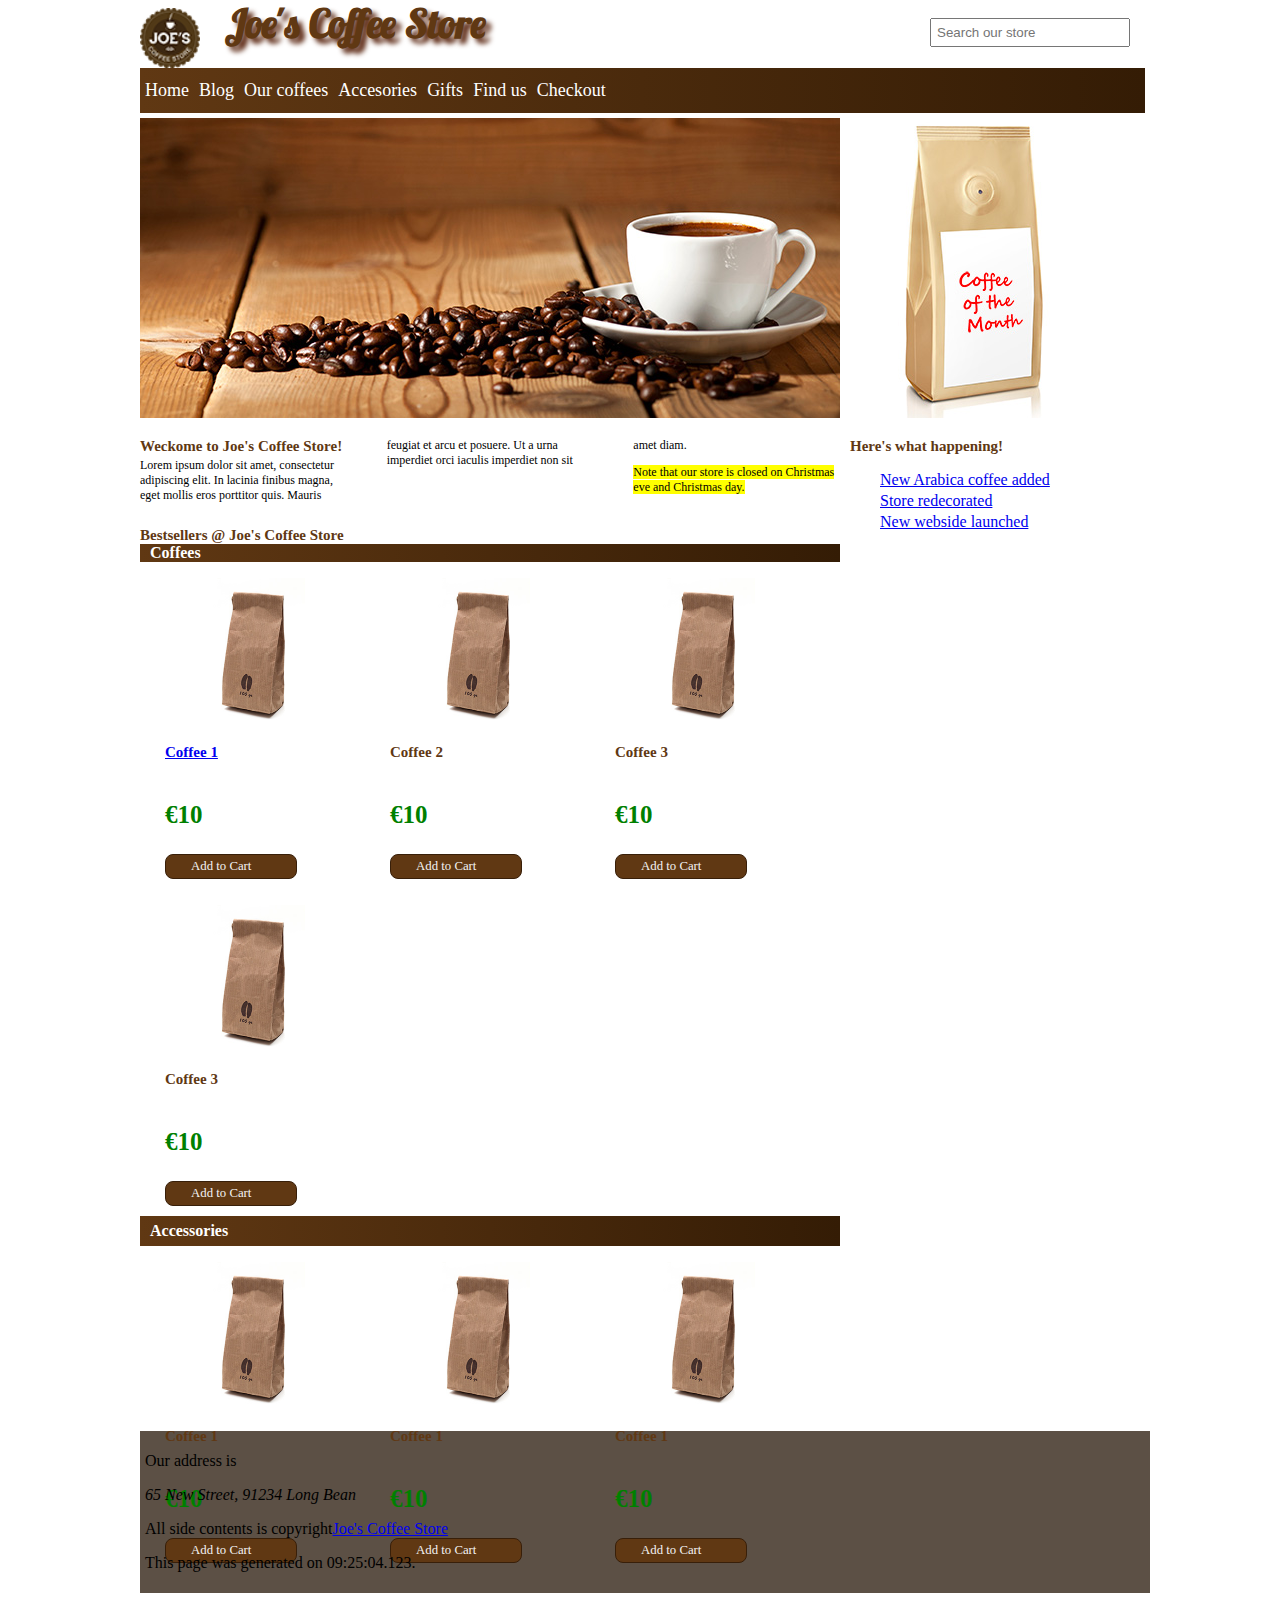
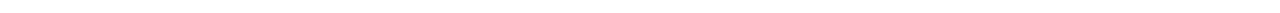
<file: index.html>
<!DOCKTYPE html>
<html lang="en" xmlns="http://www.w3.org/1999/xhtml">
<head>
    <meta charset="utf-8"/>
    <title>Joe's Coffee store</title>
    
    <link href="style.css" rel="stylesheet" type="text/css"/>
    
    
        
</head>
<body>
    <header >
        <div>
            <a class="headerlogo" href="index.html">
                <img src="logo.png"/>
            </a>
            <span id="headername">Joe's Coffee Store</span>
            <input type="search" class="searchbox" placeholder="Search our store"/>
        </div>
        </header>
        
        <nav class="backgroundgradient">
      <ul>
          <li><a class="navlink"  href="index.html">Home</a></li>
          <li><a class="navlink"  href="blog.html">Blog</a></li>
          <li><a class="navlink"  href="allcoffees.html">Our coffees</a></li>
          <li><a class="navlink"  href="accesories.html">Accesories</a></li>
          <li><a class="navlink"  href="Gifts.html">Gifts</a></li>
          <li><a class="navlink"  href="findus.html">Find us</a></li>
          <li><a class="navlink"  href="checkout.html">Checkout</a></li>
      </ul>
      </nav>
        
       
    <div id="welcomeimage">
        <img src="coffeeheader.jpg"/>
    </div>
    <div id="coffeeofthemonth">
        <img src="cotm.jpg"/>
    </div>
    <section id="welcometext">
        <header>Weckome to Joe's Coffee Store!</header>
        <span>Lorem ipsum dolor sit amet, consectetur adipiscing elit. In lacinia finibus magna, eget mollis eros porttitor quis. Mauris feugiat et arcu et posuere. Ut a urna imperdiet orci iaculis imperdiet non sit amet diam. 
        <p><mark>Note that our store is closed on Christmas eve and Christmas day.</mark></p>
        </span>
    </section>
    <aside id="events"> 
        <header>Here's what happening!</header>
            <ul>
                 <li><a href="#">New Arabica coffee added</a></li>
                 <li><a href="#">Store redecorated</a></li>
                 <li><a href="#">New webside launched</a></li>
            </ul>
    </aside>
    <section id="bestsellers">
        <header>Bestsellers @ Joe's Coffee Store</header>
        <section class="coffeebestsellers">
          <header class="backgroundgradient">
              Coffees
          </header>
        
        <article class="productarticle">
            <figure>
                <img  class="productarticlethumbnail" src="coffee1.jpg"/>
            </figure>
            <header>
                <span class="productarticlename"><a href="coffeedetals.html">Coffee 1</a></span>
            </header>
            <p class="productarticleprice">€10</p>
            <div class="addtocartbutton" id="myAddToCartButton">
                Add to Cart
            </div>
        </article>
        
        <article class="productarticle">
                <figure>
                    <img class="productarticlethumbnail" src="coffee1.jpg" />
                </figure>
                <header>
                    <span class="productarticlename">Coffee 2</span>
                </header>
                <p class="productarticleprice">€10</p>
                <div class="addtocartbutton">
                    Add to Cart
                </div>
            </article>
            
            <article class="productarticle">
                <figure>
                    <img class="productarticlethumbnail" src="coffee1.jpg" />
                </figure>
                <header>
                    <span class="productarticlename">Coffee 3</span>
                </header>
                <p class="productarticleprice">€10</p>
                <div class="addtocartbutton">
                    Add to Cart
                </div>
            </article>
            
            <article class="productarticle">
                <figure>
                    <img class="productarticlethumbnail" src="coffee1.jpg" />
                </figure>
                <header>
                    <span class="productarticlename">Coffee 3</span>
                </header>
                <p class="productarticleprice">€10</p>
                <div class="addtocartbutton">
                    Add to Cart
                </div>
            </article>
        </section>
         <section class="accessoriesbestsellers">
            <header class="backgroundgradient">
                Accessories
            </header>
            <article class="productarticle">
                <figure>
                    <img class="productarticlethumbnail" src="coffee1.jpg" />
                </figure>
                <header>
                    <span class="productarticlename">Coffee 1</span>
                </header>
                <p class="productarticleprice">€10</p>
                <div class="addtocartbutton">
                    Add to Cart
                </div>

            </article>
            <article class="productarticle">
                <figure>
                    <img class="productarticlethumbnail" src="coffee1.jpg" />
                </figure>
                <header>
                    <span class="productarticlename">Coffee 1</span>
                </header>
                <p class="productarticleprice">€10</p>
                <div class="addtocartbutton">
                    Add to Cart
                </div>

            </article>
            <article class="productarticle">
                <figure>
                    <img class="productarticlethumbnail" src="coffee1.jpg" />
                </figure>
                <header>
                    <span class="productarticlename">Coffee 1</span>
                </header>
                <p class="productarticleprice">€10</p>
                <div class="addtocartbutton">
                    Add to Cart
                </div>

            </article>
            
            
        </section>  
    </section>
   
    
    
    
    <footer>
        <p>Our address is <address>65 New Street, 91234 Long Bean</address></p>
        <p class="textconten">All side contents is copyright<a class="mainlink" href="http://www.joescoffeestore.com">Joe's Coffee Store</a></p>
        <p class="smaltext">This page was generated on <time>09:25:04.123</time>.</p>  
    </footer>
    
    <script src="myScript.js"></script>
    
    
    
    
</body> 
</html>
</file>
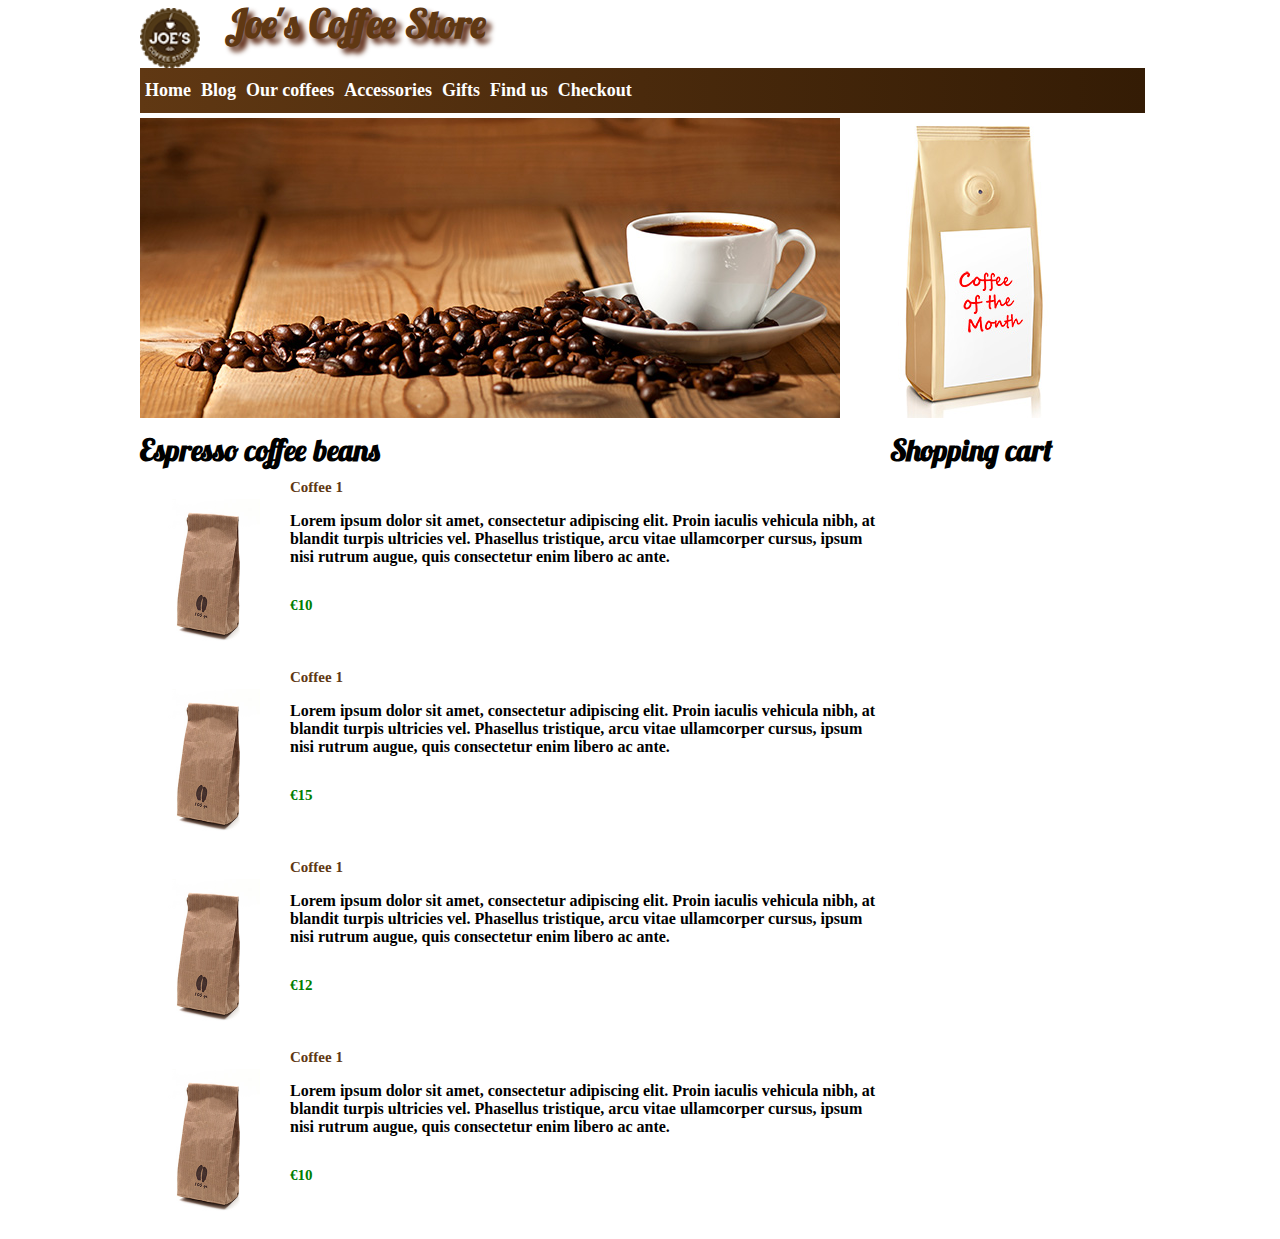
<file: allcoffees.html>
<!DOCKTYPE html>
<html lang="en" xmlns="http://www.w3.org/1999/xhtml">
<head>
    <meta charset="utf-8"/>
    <title>Welcome to Joe's Coffee Store!</title>
    <link href="style.css" rel="stylesheet" type="text/css"/>
    <script src="dragAndDrop.js"></script>      
    
</head>
<body>
    
    <header>
         <div>
            <a class="headerlogo" href="index.html">
                <img src="logo.png" />
            </a>
            <span id="headername">Joe's Coffee Store</span>
        </div>
    
     <header>
    <nav class="backgroundgradient">
        <ul>
            <li><a class="navlink" href="index.html">Home</a></li>
            <li><a class="navlink" href="blog.html">Blog</a></li>
            <li><a class="navlink" href="allcoffees.html">Our coffees</a></li>
            <li><a class="navlink" href="accessories.html">Accessories</a></li>
            <li><a class="navlink" href="Gifts.html">Gifts</a></li>
            <li><a class="navlink" href="findus.html">Find us</a></li>
            <li><a class="navlink" href="checkout.html">Checkout</a></li>

        </ul>
    </nav>
    
    <div id="welcomeimage">
        <img src="coffeeheader.jpg" />
    </div>
    <div id="coffeeofthemonth">
        <img src="cotm.jpg" />
    </div>

              <section class="allcoffees">
        <header class="blockheader">
            <span>Espresso coffee beans</span>
        </header>
        <article class="productarticlewide" id="coffee-1" data-price="10.00">
            <img id="coffee1" class="productarticlewidethumbnail" src="coffee1.jpg" />
            <div class="productarticlewidecontent">
                <header>
                    <span class="productarticlewidename">Coffee 1</span>
                </header>
                <p class="productarticlewidedescription">Lorem ipsum dolor sit amet, consectetur adipiscing elit. Proin iaculis vehicula nibh, at blandit turpis ultricies vel. Phasellus tristique, arcu vitae ullamcorper cursus, ipsum nisi rutrum augue, quis consectetur enim libero ac ante. </p>
                <p class="productarticlewideprice">€10</p>

            </div>
        </article>
        <article class="productarticlewide" id="coffee-2" data-price="15.00">
            <img id="coffee2" class="productarticlewidethumbnail" src="coffee1.jpg" />
            <div class="productarticlewidecontent">
                <header>
                    <span class="productarticlewidename">Coffee 1</span>
                </header>
                <p class="productarticlewidedescription">Lorem ipsum dolor sit amet, consectetur adipiscing elit. Proin iaculis vehicula nibh, at blandit turpis ultricies vel. Phasellus tristique, arcu vitae ullamcorper cursus, ipsum nisi rutrum augue, quis consectetur enim libero ac ante. </p>
                <p class="productarticlewideprice">€15</p>

            </div>
        </article>
        <article class="productarticlewide" id="coffee-3" data-price="12.00">
            <img id="coffee3" class="productarticlewidethumbnail" src="coffee1.jpg" />
            <div class="productarticlewidecontent">
                <header>
                    <span class="productarticlewidename">Coffee 1</span>
                </header>
                <p class="productarticlewidedescription">Lorem ipsum dolor sit amet, consectetur adipiscing elit. Proin iaculis vehicula nibh, at blandit turpis ultricies vel. Phasellus tristique, arcu vitae ullamcorper cursus, ipsum nisi rutrum augue, quis consectetur enim libero ac ante. </p>
                <p class="productarticlewideprice">€12</p>

            </div>
        </article>
        <article class="productarticlewide" id="coffee-4" data-price="10.00">
            <img id="coffee4" class="productarticlewidethumbnail" src="coffee1.jpg" />
            <div class="productarticlewidecontent">
                <header>
                    <span class="productarticlewidename">Coffee 1</span>
                </header>
                <p class="productarticlewidedescription">Lorem ipsum dolor sit amet, consectetur adipiscing elit. Proin iaculis vehicula nibh, at blandit turpis ultricies vel. Phasellus tristique, arcu vitae ullamcorper cursus, ipsum nisi rutrum augue, quis consectetur enim libero ac ante. </p>
                <p class="productarticlewideprice">€10</p>

            </div>
        </article>
    </section>
    <div id="shoppingcart">
        <header class="blockheader"><span>Shopping cart</span></header>
        <ul></ul>
    </div>
    <script>
        document.addEventListener("DOMContentLoaded", addDnDHandlers, false);
    </script>
     
</body> 
</html>
</file>
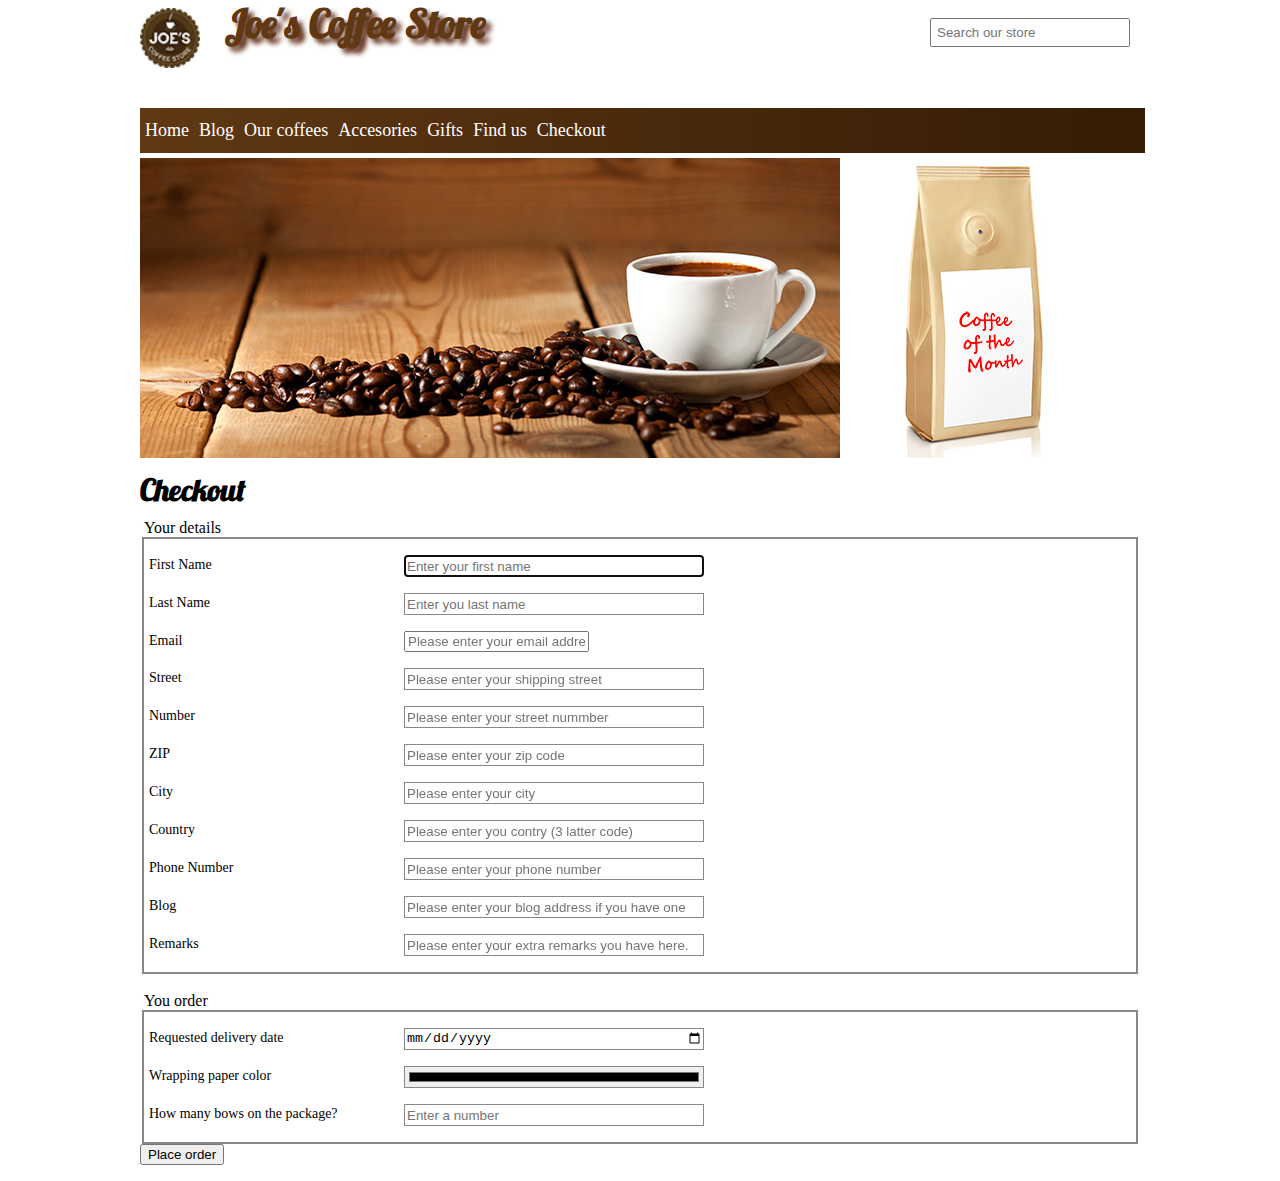
<file: checkout.html>
<!DOCKTYPE html>
<html lang="en" xmlns="http://www.w3.org/1999/xhtml">
<head>
    <meta charset="utf-8"/>
    <title>Joe's Coffee store</title>
    
    <link href="style.css" rel="stylesheet" type="text/css"/>
    
    
        
</head>
<body>
    <header id="mainHeader">
        <div>
            <a class="headerlogo" href="index.html">
                <img src="logo.png"/>
            </a>
            <span id="headername">Joe's Coffee Store</span>
            <input type="search" class="searchbox" placeholder="Search our store"/>
        </div>
        </header>
        
        <nav class="backgroundgradient">
      <ul>
          <li><a class="navlink"  href="index.html">Home</a></li>
          <li><a class="navlink"  href="blog.html">Blog</a></li>
          <li><a class="navlink"  href="allcoffees.html">Our coffees</a></li>
          <li><a class="navlink"  href="accesories.html">Accesories</a></li>
          <li><a class="navlink"  href="Gifts.html">Gifts</a></li>
          <li><a class="navlink"  href="findus.html">Find us</a></li>
          <li><a class="navlink"  href="checkout.html">Checkout</a></li>
      </ul>
      </nav>
        
       
    <div id="welcomeimage">
        <img src="coffeeheader.jpg"/>
    </div>
    <div id="coffeeofthemonth">
        <img src="cotm.jpg"/>
    </div>
   <section class="coffeedetails">
       <header class="blockheader">
           <span>Checkout</span>
       </header>
       
       <form id="mainForm" action="#" method="post">
           <fieldset class="box">
               <legend>Your details</legend>
               <div>
                   <p>
                       <label class="textlabel" for="firstNameInput">First Name</label>
                       <input id="firstNameInput" name="FirstName" type="text"
                           placeholder="Enter your first name" 
                           required="required"
                           autofocus="autofocus" class="textinput" maxlength="30"/>
                   </p>
                   <p>
                       <label class="textlabel" for="lastNameInput">Last Name</label>
                       <input id="lastNameInput" name="LastName" type="text" required="required"
                              placeholder="Enter you last name" class="textinput" size="10" maxlength="50"/>
                   </p>
                   <p>
                       <label class="textlabel" for="emailInput">Email</label>
                       <input class="emailInput" name="Email" type="email" class="textinput"
                        required="required" placeholder="Please enter your email address"/>
                   </p>
                   <p>
                        <label class="textlabel" for="streetInput">Street</label>
                        <input id="streetInput" name="Street" type="text" class="textinput"
                         required="required" placeholder="Please enter your shipping street"/>
                    </p>
                    <p>
                        <label class="textlabel" for="numberInput">Number</label>
                        <input id="numberInput" name="Number" type="text" class="textinput" 
                         required="required" placeholder="Please enter your street nummber"/>
                    </p>
                    <p>
                        <label class="textlabel" for="zipInput">ZIP</label>
                        <input id="zipInput" name="ZIP" type="text" class="textinput" 
                         required="required" placeholder="Please enter your zip code"/>
                    </p>
                    <p>
                        <label class="textlabel" for="cityInput">City</label>
                        <input id="cityInput" name="City" type="text" class="textinput" 
                         required="required"placeholder="Please enter your city" />
                        
                    </p>
                    <p>
                        <label class="textlabel" for="countryInput">Country</label>
                        <input id="countryInput" name="Country" type="text" class="textinput" 
                        placeholder="Please enter you contry (3 latter code)"
                        pattern="[a-za-z]{3}" required="required" />
                    </p>
                    <p>
                        <label class="textlabel" for="phoneInput">Phone Number</label>
                        <input id="phoneInput" name="PhoneNumber" type="text" class="textinput" 
                         required="required"placeholder="Please enter your phone number " />
                    </p>
                    <p>     
                         <label class="textlabel" for="blogInput">Blog</label>
                        <input id="blogInput" name="Blog" type="text" class="textinput" 
                          placeholder="Please enter your blog address if you have one"/>
                    </p>
                    <p>
                        <label class="textlabel" for="remarkInput">Remarks</label>
                        <input id="remarkInput" name="Remarks" type="text" class="textinput"
                        placeholder="Please enter your extra remarks you have here." />
                    </p>
               </div>
            </fieldset>
            <br/>
            <fieldset class="box">
                <legend>You order</legend>
                <div>
                <p>
                    <label class="textlabel" for="deliveryDateInput">Requested delivery date</label>
                        <input id="deliveryDateInput" name="BirthData" class="textinput" 
                        type="date" placeholder="Enter the date" />
                </p>
                <p>
                    <label class="textlabel" for="colorInput">Wrapping paper color</label>
                        <input id="colorInput" name="Color" type="color" class="textinput"
                        placeholder="Select a color" />
                </p>
                <p>
                   <label class="textlabel" for="bowInput">How many bows on the package?</label>
                        <input id="bowInput" placeholder="Enter a number" name="Bow"
                         type="number" class="textinput" 
                          min="1" max="10"/>
                </p> 
                </div>
            </fieldset>
           <input type="submit" class="submitbutton" value="Place order"/>
           
       </form>
   </section>
    
    
    
    
</body> 
</html>
</file>
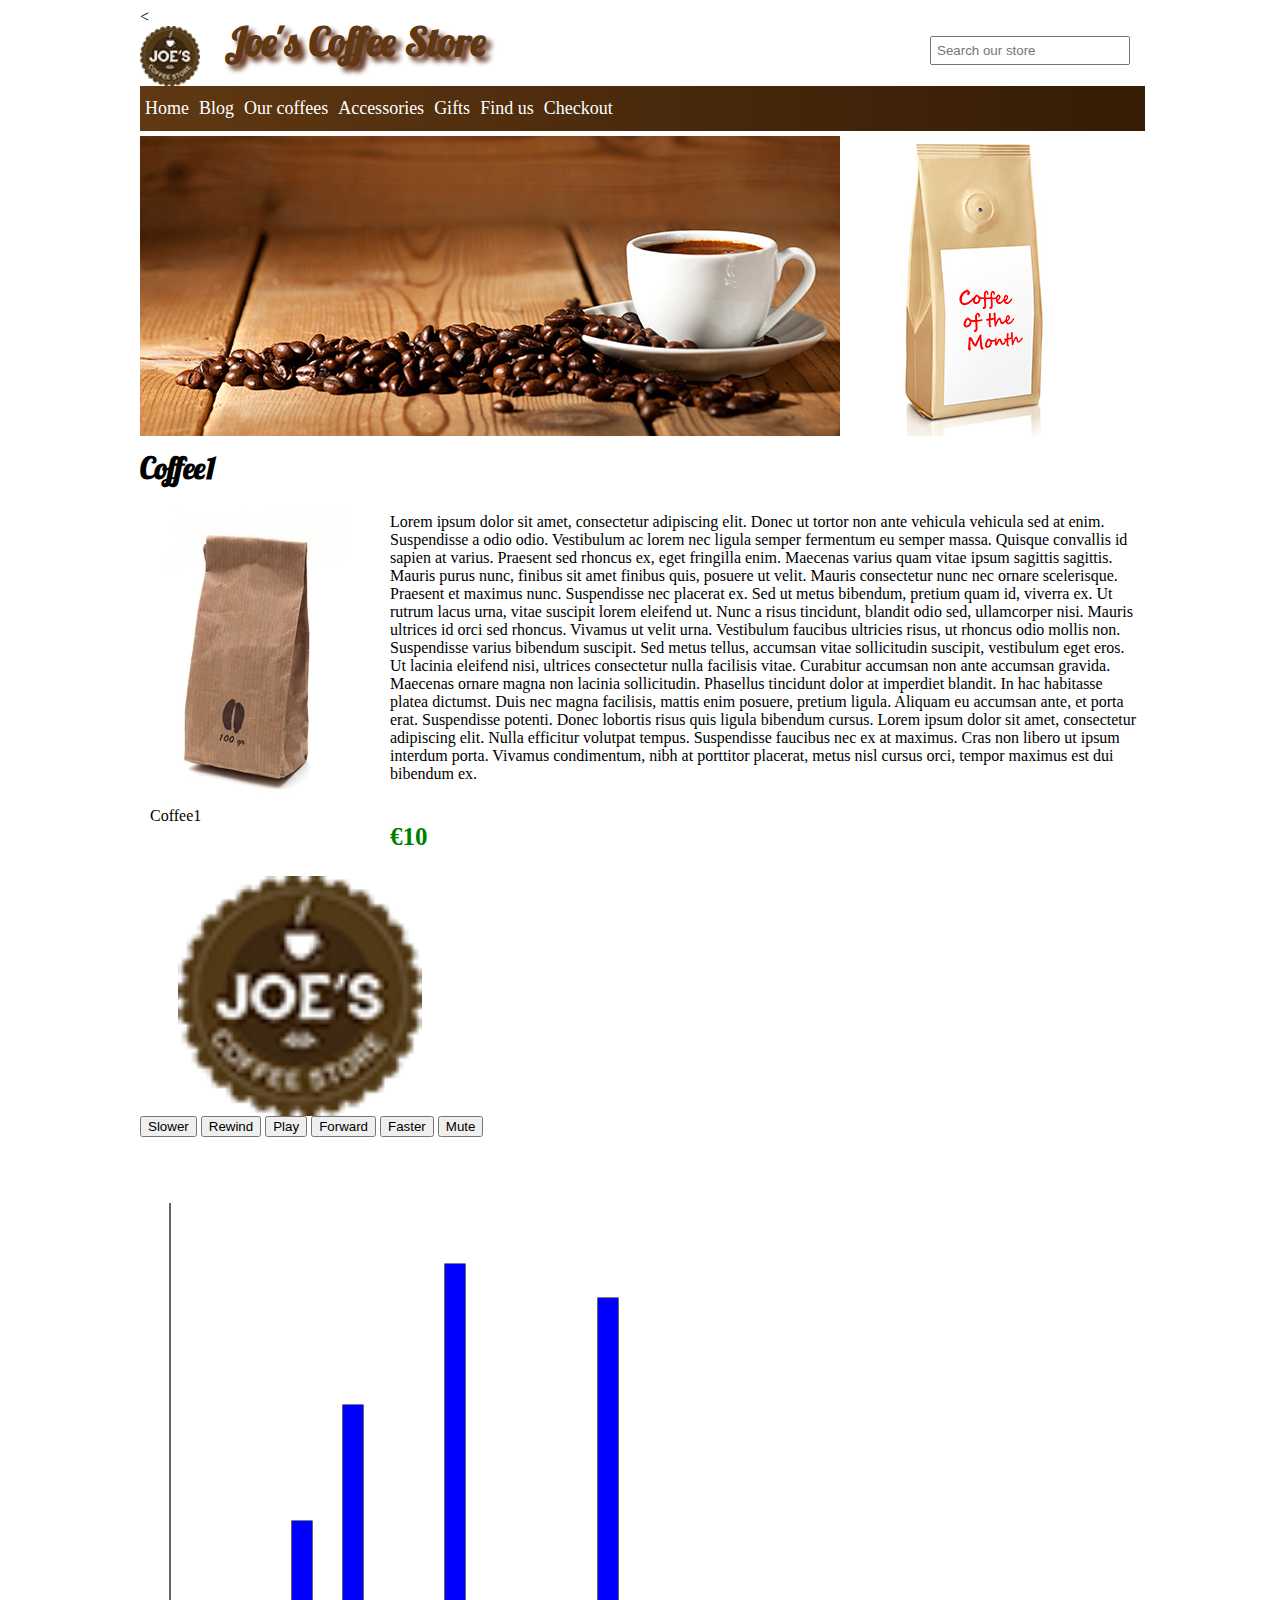
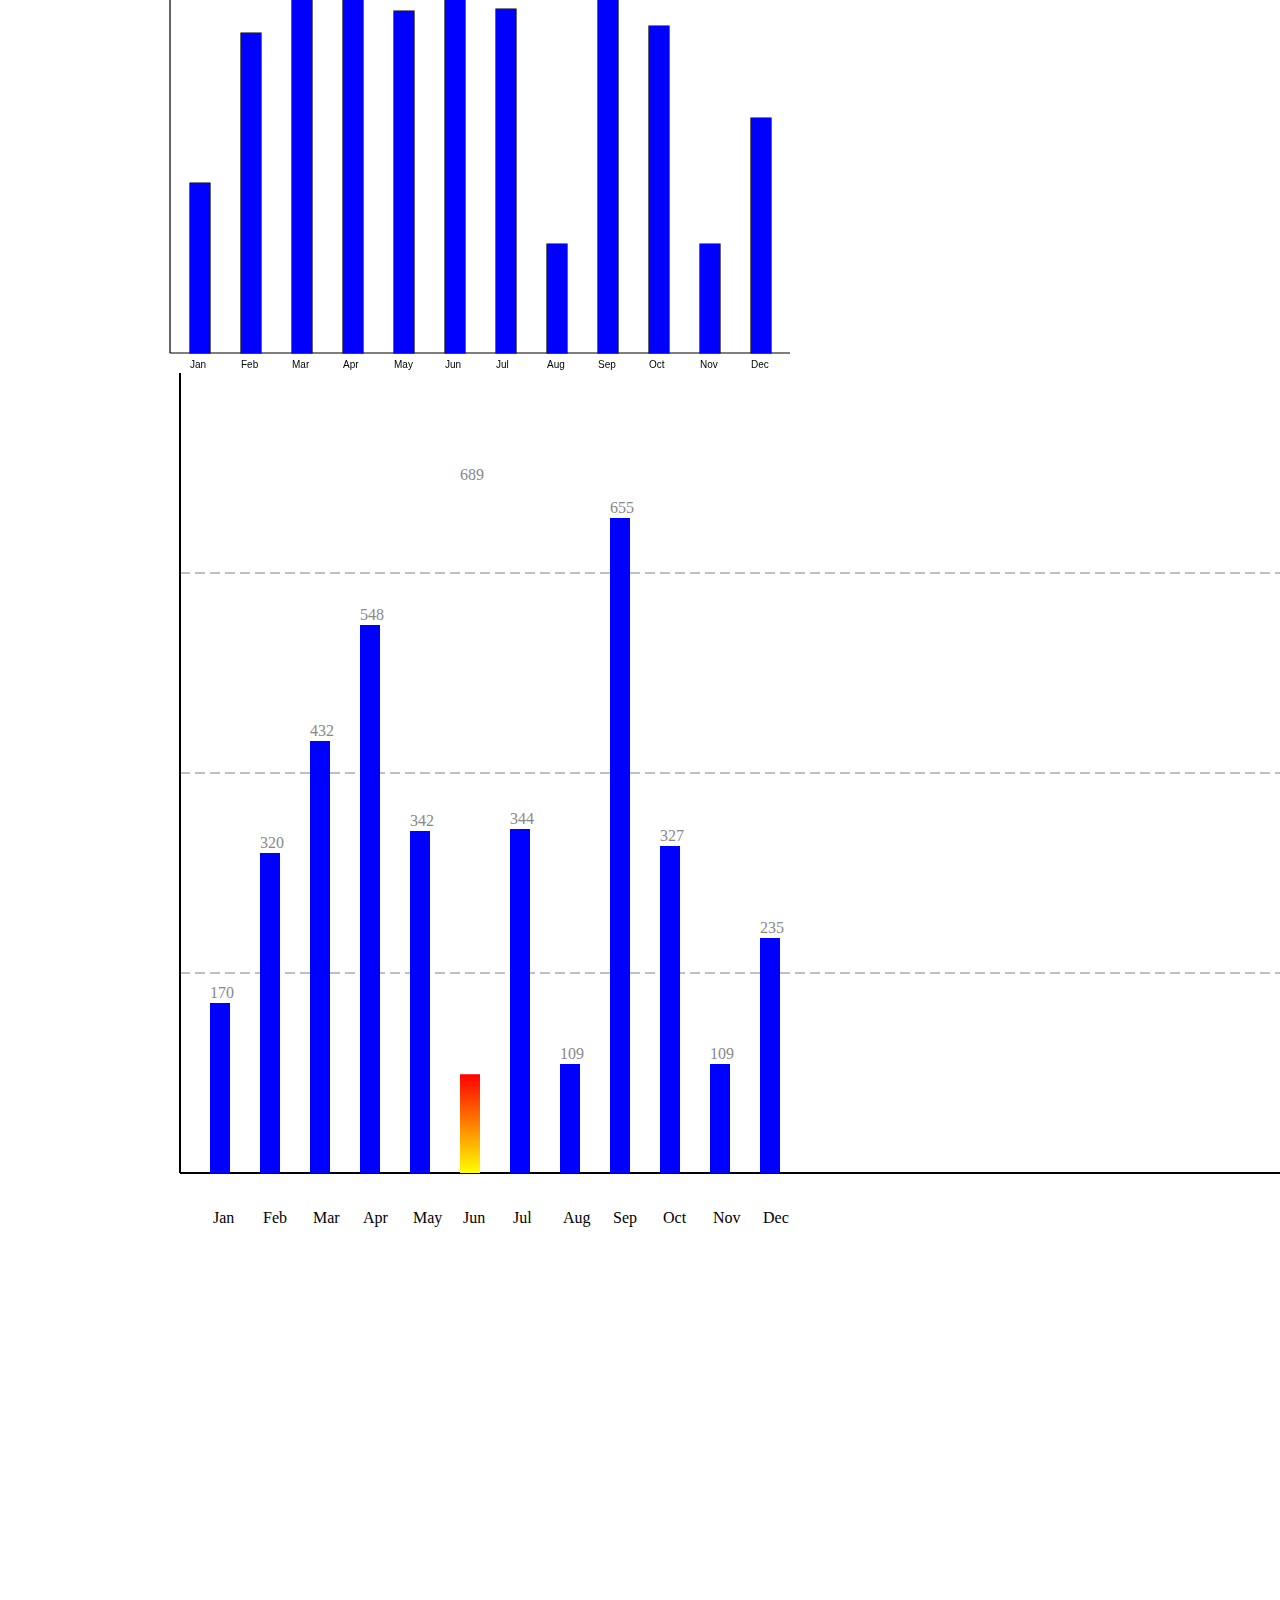
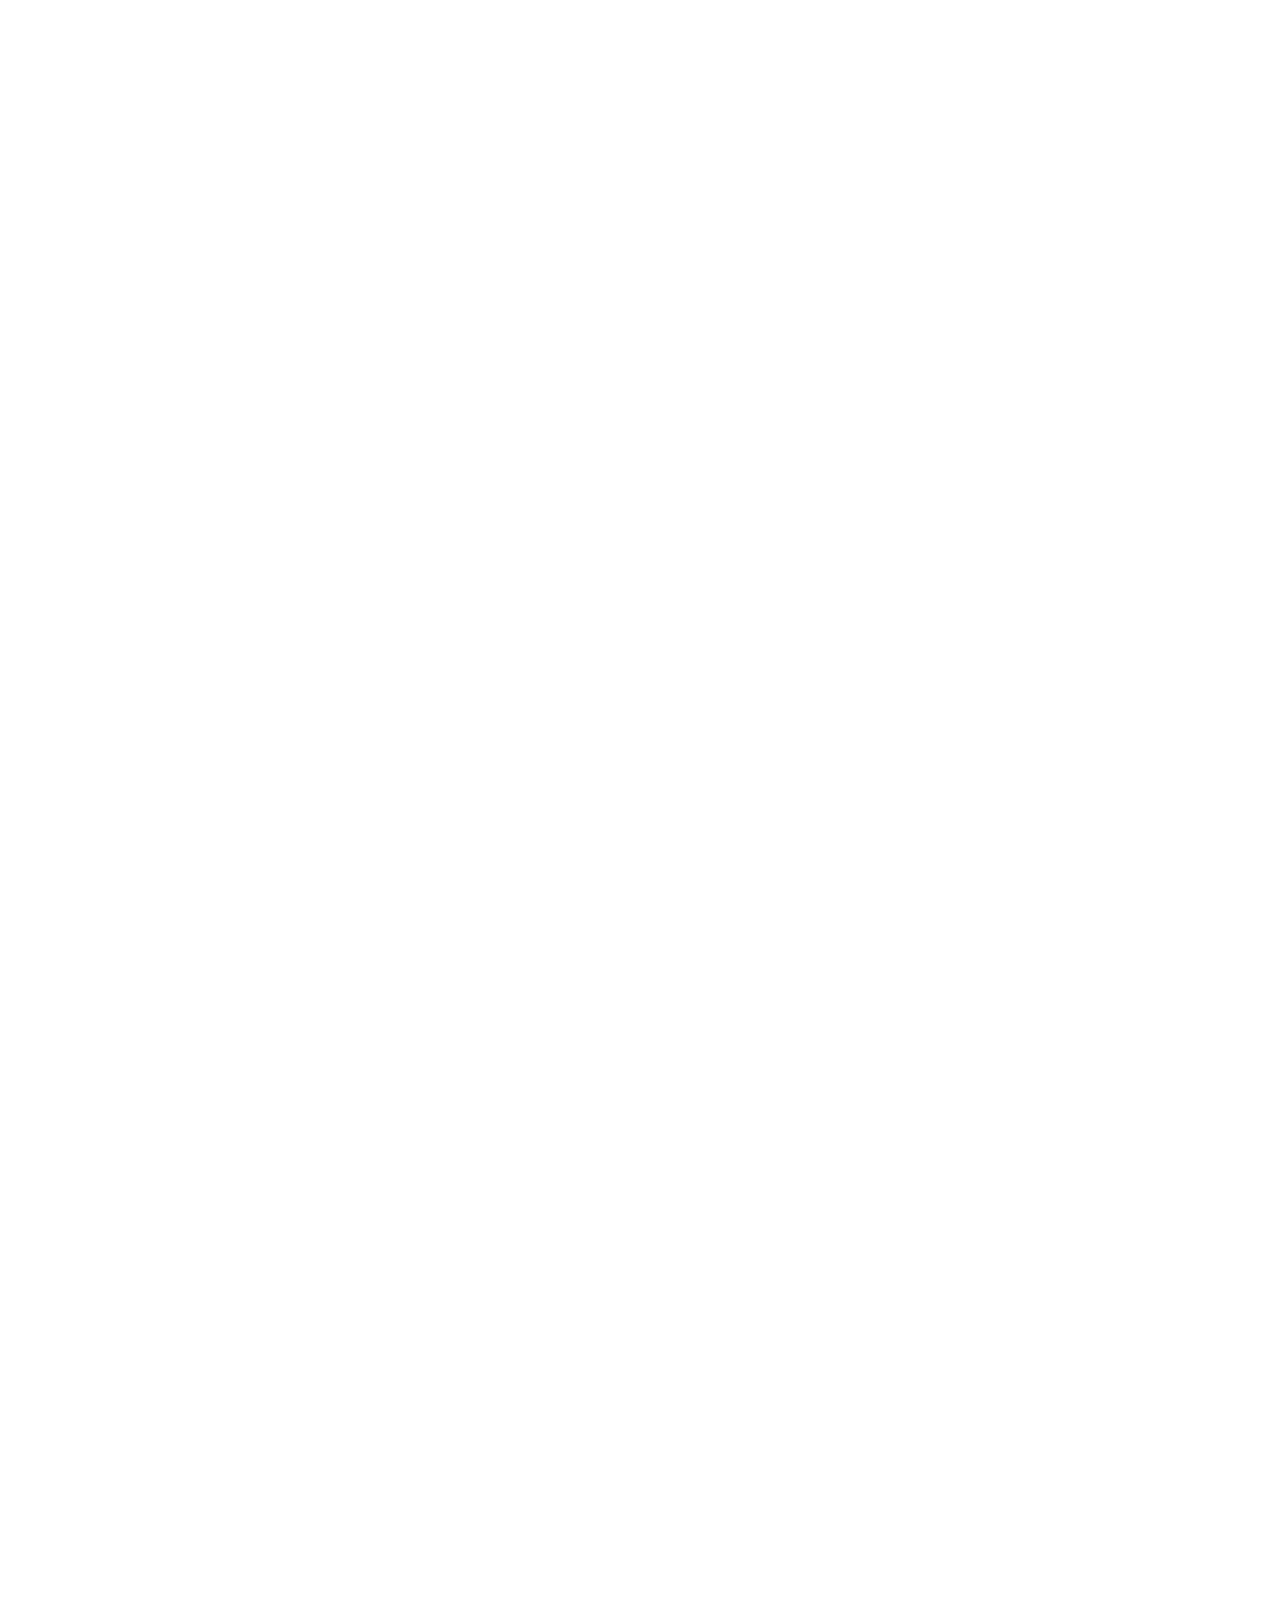
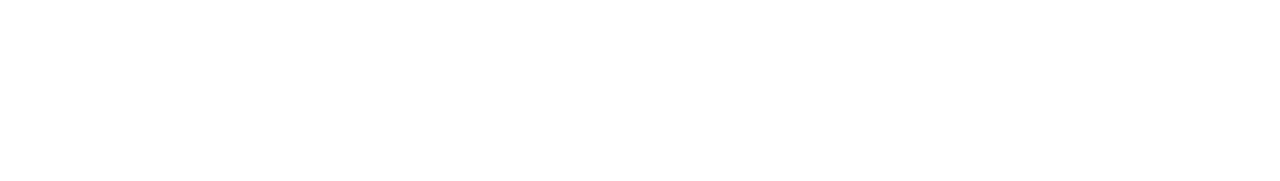
<file: coffeedetails.html>
<!DOCKTYPE html>
<<html xmlns="http://www.w3.org/1999/xhtml">
<head>
    <meta charset="utf-8"/>
    <title>Welcome to Joe's Coffee Store!</title>
   
    <link href="style.css" rel="stylesheet" type="text/css"/>
    <script src="videoplayer.js"></script>
    <script src="canvasChart.js"></script>
    
</head>
<body>
    <header>
        <div>
            <a class="headerlogo" href="index.html">
                <img src="logo.png"/>
                </a>
                <span id="headername">Joe's Coffee Store</span>
                <input type="search" class="searchbox" placeholder="Search our store" />
        </div>
    </header>
    <nav class="backgroundgradient">
        <ul>
            <li><a class="navlink" href="index.html">Home</a></li>
            <li><a class="navlink" href="blog.html">Blog</a></li>
            <li><a class="navlink" href="allcoffees.html">Our coffees</a></li>
            <li><a class="navlink" href="accessories.html">Accessories</a></li>
            <li><a class="navlink" href="Gifts.html">Gifts</a></li>
            <li><a class="navlink" href="findus.html">Find us</a></li>
            <li><a class="navlink" href="checkout.html">Checkout</a></li>

        </ul>
    </nav>

    <div id="welcomeimage">
        <img src="coffeeheader.jpg" />
    </div>
    <div id="coffeeofthemonth">
        <img src="cotm.jpg" />
    </div>
    
    <section class="coffeedetails">
        <header class="blockheader">
        <span>Coffee1</span>
        </header>
       <figure class="productarticlelargefigure">
           <img id="coffee1" class="productarticlelargeimage" src="coffee1-large.jpg">
           <figcaption>Coffee1</figcaption>
       </figure>
       <div class="productarticlecontent">
           <p class="productarticledescription">Lorem ipsum dolor sit amet, consectetur adipiscing elit. Donec ut tortor non ante vehicula vehicula sed at enim. Suspendisse a odio odio. Vestibulum ac lorem nec ligula semper fermentum eu semper massa. Quisque convallis id sapien at varius. Praesent sed rhoncus ex, eget fringilla enim. Maecenas varius quam vitae ipsum sagittis sagittis. Mauris purus nunc, finibus sit amet finibus quis, posuere ut velit. Mauris consectetur nunc nec ornare scelerisque. Praesent et maximus nunc. Suspendisse nec placerat ex. Sed ut metus bibendum, pretium quam id, viverra ex. Ut rutrum lacus urna, vitae suscipit lorem eleifend ut. Nunc a risus tincidunt, blandit odio sed, ullamcorper nisi. Mauris ultrices id orci sed rhoncus. Vivamus ut velit urna. Vestibulum faucibus ultricies risus, ut rhoncus odio mollis non. <br />Suspendisse varius bibendum suscipit. Sed metus tellus, accumsan vitae sollicitudin suscipit, vestibulum eget eros. Ut lacinia eleifend nisi, ultrices consectetur nulla facilisis vitae. Curabitur accumsan non ante accumsan gravida. Maecenas ornare magna non lacinia sollicitudin. Phasellus tincidunt dolor at imperdiet blandit. In hac habitasse platea dictumst. Duis nec magna facilisis, mattis enim posuere, pretium ligula. Aliquam eu accumsan ante, et porta erat. Suspendisse potenti. Donec lobortis risus quis ligula bibendum cursus. Lorem ipsum dolor sit amet, consectetur adipiscing elit. Nulla efficitur volutpat tempus. Suspendisse faucibus nec ex at maximus. Cras non libero ut ipsum interdum porta. Vivamus condimentum, nibh at porttitor placerat, metus nisl cursus orci, tempor maximus est dui bibendum ex. </p>
           <p class="productarticleprice  ">€10</p>
        </div>
        <div>
            <video width="320" height="240" class="coffeevideoplayer" id="videoplayer" poster="logo.png" autoplay="autoplay">
                <source src="movie.mp4" type='video/mp4; codecs="avc1.42E01E, mp4a.40.2"' />
                <source src="movie.ogg" type='video/ogg; codecs="theora, vorbis"' />
                Sadly your browser has no support for video¦
            </video>
           
           <div id="controls">
               <div id="errorDiv" style="color:Red;"></div>
               <button id="slowerButton">Slower</button>
               <button id="backButton">Rewind</button>
               <button id="playButton">Play</button>
               <button id="forwardButton">Forward</button>
               <button id="fasterButton">Faster</button>
               <button id="muteButton">Mute</button>
               <br/><br/><br/>
               
           </div> 
            
        </div>
     </section>
     
     <div id="sales Canvas Graph">  
       <canvas id="barChart" height="800" width="750">
            Sorry, your browser doesn't support canvas, therefore you can't see this chart! Upgrade to a new and better browser!
            </canvas>
     </div>
     <div id="salesgraph" >
         <svg width="3000" height="3000">
              <defs>
                <linearGradient id="gradient1" x1="0%" y1="0%" x2="0%" y2="100%">
                    <stop offset="0%" style="stop-color:rgb(255,255,0);stop-opacity:1" />
                    <stop offset="100%" style="stop-color:rgb(255,0,0);stop-opacity:1" />
                </linearGradient>
            </defs>
            
             <line x1="40" y1="800" x2="1200" y2="800" stroke="black" stroke-width="2"></line>
             <line x1="40" y1="0" x2="40" y2="800" stroke="black" stroke-width="2"></line>
             
             
            <line x1="40" y1="200" x2="1200" y2="200" stroke="black" stroke-width="0.5" stroke-dasharray="10,5"></line>
            <line x1="40" y1="400" x2="1200" y2="400" stroke="black" stroke-width="0.5" stroke-dasharray="10,5"></line>
            <line x1="40" y1="600" x2="1200" y2="600" stroke="black" stroke-width="0.5" stroke-dasharray="10,5"></line>
            <line x1="40" y1="800" x2="1200" y2="800" stroke="black" stroke-width="0.5" stroke-dasharray="10,5"></line>

             <rect class="bar" x="70" y="-800" height="170" width="20" fill="blue" transform="scale(1,-1)"></rect>
            <rect class="bar" x="120" y="-800" height="320" width="20" fill="blue" transform="scale(1,-1)"></rect>
            <rect class="bar" x="170" y="-800" height="432" width="20" fill="blue" transform="scale(1,-1)"></rect>
            <rect class="bar" x="220" y="-800" height="548" width="20" fill="blue" transform="scale(1,-1)"></rect>
            <rect class="bar" x="270" y="-800" height="342" width="20" fill="blue" transform="scale(1,-1)"></rect>
            <rect class="bar" x="320" y="-800" height="0" width="20" fill="url(#gradient1)"  transform="scale(1,-1)">
                <animate attributeName="height" to="689" fill="freeze" dur="5"></animate>
            </rect>
            <rect class="bar" x="370" y="-800" height="344" width="20" fill="blue" transform="scale(1,-1)"></rect>
            <rect class="bar" x="420" y="-800" height="109" width="20" fill="blue" transform="scale(1,-1)"></rect>
            <rect class="bar" x="470" y="-800" height="655" width="20" fill="blue" transform="scale(1,-1)"></rect>
            <rect class="bar" x="520" y="-800" height="327" width="20" fill="blue" transform="scale(1,-1)"></rect>
            <rect class="bar" x="570" y="-800" height="109" width="20" fill="blue" transform="scale(1,-1)"></rect>
            <rect class="bar" x="620" y="-800" height="235" width="20" fill="blue" transform="scale(1,-1)"></rect>
            
            <text x="73" y="850" fill="black">Jan</text>
            <text x="123" y="850" fill="black">Feb</text>
            <text x="173" y="850" fill="black">Mar</text>
            <text x="223" y="850" fill="black">Apr</text>
            <text x="273" y="850" fill="black">May</text>
            <text x="323" y="850" fill="black">Jun</text>
            <text x="373" y="850" fill="black">Jul</text>
            <text x="423" y="850" fill="black">Aug</text>
            <text x="473" y="850" fill="black">Sep</text>
            <text x="523" y="850" fill="black">Oct</text>
            <text x="573" y="850" fill="black">Nov</text>
            <text x="623" y="850" fill="black">Dec</text>
            
            <text x="70" y="625" fill="#888888">170</text>
            <text x="120" y="475" fill="#888888">320</text>
            <text x="170" y="363" fill="#888888">432</text>
            <text x="220" y="247" fill="#888888">548</text>
            <text x="270" y="453" fill="#888888">342</text>
            <text x="320" y="107" fill="#888888">689</text>
            <text x="370" y="451" fill="#888888">344</text>
            <text x="420" y="686" fill="#888888">109</text>
            <text x="470" y="140" fill="#888888">655</text>
            <text x="520" y="468" fill="#888888">327</text>
            <text x="570" y="686" fill="#888888">109</text>
            <text x="620" y="560" fill="#888888">235</text>
          
            
             
         </svg>
         
     </div>
     
    <script>
        document.addEventListener("DOMContentLoaded", initializeVideoPlayerControls, false);
        document.addEventListener("DOMContentLoaded", drawChart, false);
    </script>
    
    
    
</body> 
</html>
</file>
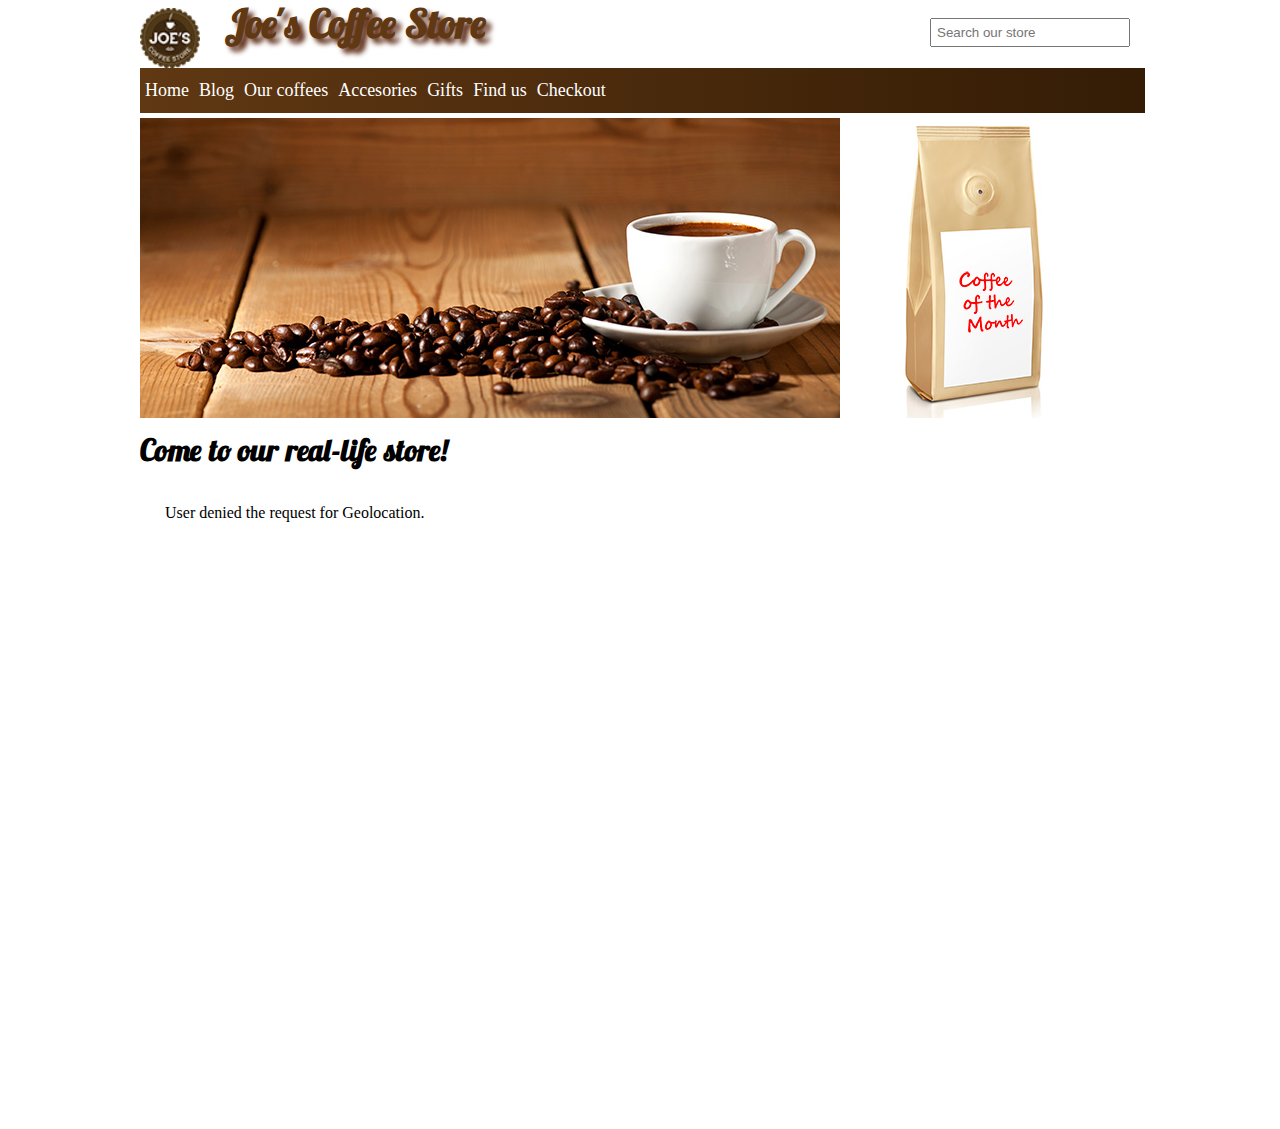
<file: findus.html>
<head>              
    <title>Welcome to Joe's Coffee Store !</title>
    <link rel="stylesheet" href="style.css" type="text/css"/>
    <script src="http://maps.google.se/maps/api/js?sensor=false"></script>
    <script src="geopositioning.js"></script>
</head>
<body>
     <header >
        <div>
            <a class="headerlogo" href="index.html">
                <img src="logo.png"/>
            </a>
            <span id="headername">Joe's Coffee Store</span>
            <input type="search" class="searchbox" placeholder="Search our store"/>
        </div>
        </header>
        
        <nav class="backgroundgradient">
      <ul>
          <li><a class="navlink"  href="index.html">Home</a></li>
          <li><a class="navlink"  href="blog.html">Blog</a></li>
          <li><a class="navlink"  href="allcoffees.html">Our coffees</a></li>
          <li><a class="navlink"  href="accesories.html">Accesories</a></li>
          <li><a class="navlink"  href="Gifts.html">Gifts</a></li>
          <li><a class="navlink"  href="findus.html">Find us</a></li>
          <li><a class="navlink"  href="checkout.html">Checkout</a></li>
      </ul>
      </nav>
       <div id="welcomeimage">
        <img src="coffeeheader.jpg"/>
    </div>
    <div id="coffeeofthemonth">
        <img src="cotm.jpg"/>
    </div>
    <section class="maptostore">
        <header class="blockheader">
            <span>Come to our real-life store!</span>
        </header>
        <div id="map"> </div>
        <div id="driving-directions"></div>
        
    </section>
    <script> 
    document.addEventListener("DOMContentLoaded", createDrivingDirectionsMap, false);  
    </script>
      
    
</body>
</file>
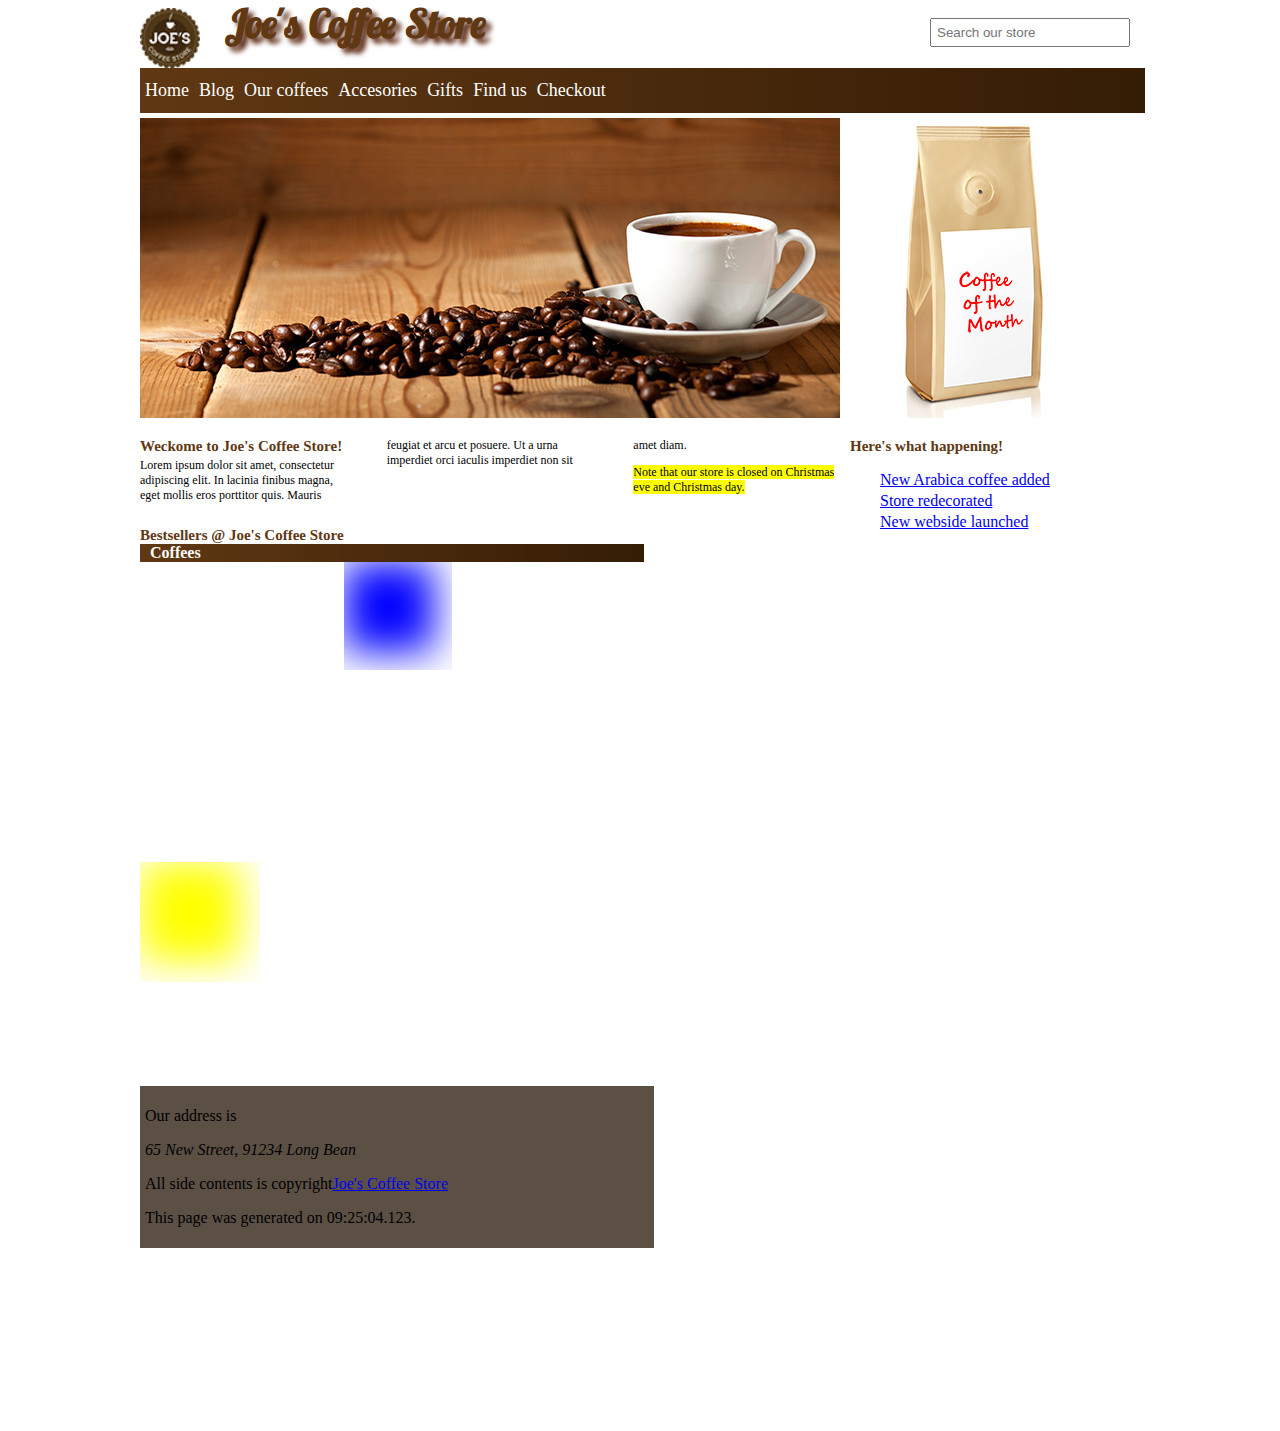
<file: index2.html>
<html lang="en" xmlns="http://www.w3.org/1999/xhtml">
<head>
    <meta charset="utf-8"/>
    <title>Joe's Coffee store</title>
    
    <link href="style.css" rel="stylesheet" type="text/css"/>
    
    
        
</head>
<body>
    <header >
        <div>
            <a class="headerlogo" href="index.html">
                <img src="logo.png"/>
            </a>
            <span id="headername">Joe's Coffee Store</span>
            <input type="search" class="searchbox" placeholder="Search our store"/>
        </div>
        </header>
        
        <nav class="backgroundgradient">
      <ul>
          <li><a class="navlink"  href="index.html">Home</a></li>
          <li><a class="navlink"  href="blog.html">Blog</a></li>
          <li><a class="navlink"  href="allcoffees.html">Our coffees</a></li>
          <li><a class="navlink"  href="accesories.html">Accesories</a></li>
          <li><a class="navlink"  href="Gifts.html">Gifts</a></li>
          <li><a class="navlink"  href="findus.html">Find us</a></li>
          <li><a class="navlink"  href="checkout.html">Checkout</a></li>
      </ul>
      </nav>
        
       
    <div id="welcomeimage">
        <img src="coffeeheader.jpg"/>
    </div>
    <div id="coffeeofthemonth">
        <img src="cotm.jpg"/>
    </div>
    <section id="welcometext">
        <header>Weckome to Joe's Coffee Store!</header>
        <span>Lorem ipsum dolor sit amet, consectetur adipiscing elit. In lacinia finibus magna, eget mollis eros porttitor quis. Mauris feugiat et arcu et posuere. Ut a urna imperdiet orci iaculis imperdiet non sit amet diam. 
        <p><mark>Note that our store is closed on Christmas eve and Christmas day.</mark></p>
        </span>
    </section>
    <aside id="events"> 
        <header>Here's what happening!</header>
            <ul>
                 <li><a href="#">New Arabica coffee added</a></li>
                 <li><a href="#">Store redecorated</a></li>
                 <li><a href="#">New webside launched</a></li>
            </ul>
    </aside>
    <section id="bestsellers">
        <header>Bestsellers @ Joe's Coffee Store</header>
        <section class="coffeebestsellers">
          <header class="backgroundgradient">
              Coffees
          </header>
          
          
          <svg height="200" width="200" >
              <defs> 
                  <filter id="f1" x="0" y="0"> 
                      <feGaussianBlur
                      in="SorceGraphic"
                      stdDeviation="20" />
                      </filter>  
              </defs> 
              <rect width="100" height="100"
              stroce="green"  strocke-width="3"
              fill="yellow" filter= "url(#f1)"/>
              Sorry,SVG not supported
              </svg>
              
              <svg height="500" widith="500">
                  <defs>   
                       <filter id="f1" x="0" y="0" widith="200%" height="200%" > 
                           <feOffset result= "offOut" in="SourceAlpha" dx="20" dy="20"/>
                           <feGaussianBlur
                           result="blurOut"
                           in="offOut"
                           stedDeviation="10" 
                           />
                           
                           <feBlend in="SorceGraphic"  in2="blurOut" mode="normal"/>
                      </filter>
                      </defs>
                        <rect width="90" height="90"
                         stroce="green"  strocke-width="3"
                         fill="blue" filter= "url(#f1)"/>
                         Sorry, SVG not supported
                      
                  
                   
              </svg>
        
       
    
    <footer>
        <p>Our address is <address>65 New Street, 91234 Long Bean</address></p>
        <p class="textconten">All side contents is copyright<a class="mainlink" href="http://www.joescoffeestore.com">Joe's Coffee Store</a></p>
        <p class="smaltext">This page was generated on <time>09:25:04.123</time>.</p>  
    </footer>
    
    <script src="myScript.js"></script>
    
    
    
    
</body> 
</html>
</file>
<file: style.css>
body {
    width: 1000px;
    margin-left: auto;
    margin-right: auto;
    font-family: Verdana;
}


@font-face {
    font-family: headerfont;
    src: url('Lobster_1.3.otf');
}


 

header {
    font-weight: bold;
}

.searchbox {
    float: right;
    padding: 5px;
    margin: 10px 10px;
    width: 200px;
}

.headerlogo {
    float: left;
    margin-right: 10px;
}

    .headerlogo > img {
        height: 60px;
        width: 60px;
    }
#mainHeader {
    height: 80px;
}

nav {
    height: 45px;
    width: 100%;
    margin-bottom: 5px;
    margin-top: 20px;
    padding-left: 5px;
}

    nav ul{
        list-style: none;
        padding: 0px;
    }
      nav ul li {
          display: block;
      }

.navlink{
    height: 35px;
    margin-right: 10px;
    font-size: 18px;
    float: left;
    padding-top: 12px;
    color: white;
    text-decoration: none;
}

  
.backgroundgradient{
    background: -webkit-linear-gradient(left, #603813, #341c05);
    background: -o-linear-gradient(right, #603813, #341c05);
    background: -moz-linear-gradient(right, #603813, #341c05);
    background: linear-gradient(to right, #603813, #341c05);
}

.searchbox{
    float: right;
    padding: 5px;
    margin: 10px 10px;
    width: 200px;
}



#headername {
    font-family: headerfont;
    font-size: 40px;
    font-family: headerfont;
    text-shadow: 5px 5px 5px #5f2c17;
    color: #603813;
    padding: 15px;
    margin: 8px 0px;
    font-weight: bold;
    
    
}






#welcomeimage {
    float: left;
    width: 700px;
}

#coffeeofthemonth {
    float: right;
    width: 290px;
}

#welcometext {
    float: left;
    width: 70%;
    font-size: 12px;
    margin-top: 20px;
    margin-bottom: 20px;
    column-width: 200px;
    column-gap: 40px;
    
}

    #welcometext > header {
        color: #603813;
        font-size: 15px;
        font-weight: bold;
        margin-bottom: 3px;
    }

#events {
    float: right;
    width: 30%;
    margin-top: 20px;
    margin-bottom: 20px;
}

    #events > header {
        margin-left: 10px;
        color: #603813;
        font-size: 15px;
        margin-bottom: 3px;
        font-weight: bold;
    }

    #events > ul {
        list-style: none;
    }

        #events > ul > li {
            margin-bottom: 3px;
        }

#bestsellers {
    height: 100%;
    width: 700px;
    float: left;
    margin-bottom: 20px;
}

    #bestsellers > header {
        color: #603813;
        font-size: 15px;
        font-weight: bold;
    }

.coffeebestsellers {
    
    float: left;
}

    .coffeebestsellers > header {
        background-color: #603813;
        color: white;
        padding-left: 10px;
    }

.accessoriesbestsellers {
    clear: both;
}

    .accessoriesbestsellers > header {
        height: 30px;
        line-height: 30px;
        background-color: #603813;
        color: white;
        padding-left: 10px;
    }

.productarticle {
    width: 200px;
    float: left;
    margin-left: 25px;
    margin-bottom: 10px;
}

.productarticlethumbnail {
    width: 100px;
    height: 150px;
}

.productarticlename {
    font-size: 15px;
    color: #603813;
    font-weight: bold;
    
}

.productarticleprice {
    font-size: 15px;
    color: green;
    font-weight: bold;
    padding-top: 15px;
}

.productarticlemoreinfo {
    font-size: 12px;
    color: #603813;
    margin-top: 5px;
}
.addtocartbutton {
    cursor: pointer;
    padding: 4px 25px;
    background: #603813;
    border: 1px solid #381f09;
    -moz-border-radius: 8px;
    -webkit-border-radius: 8px;
    border-radius: 8px;
    -webkit-box-shadow: 0 0 4 px rgba(0, 0, 0, .75);
    -moz-box-shadow: 0 0 4 px rgba(0, 0, 0, .75);
    box-shadow:  0 0 4 px rgba(0, 0, 0, .75);
    color: #f3f3f3;
    font-size: 0.8em;
    width: 80px;  
}
     .addtocartbutton:hover,  .addtocartbutton:focus {
         background-color: #512c0a;
         -webkit-box-shadow:0 0 1px rgba(0,0,0, .75);
         -moz-box-shadow:0 0 1px rgba(0,0,0, .75);
         box-shadow: 0 0 1px rgba(0,0,0, .75);
     }
     

footer{
    clear: both;
    width: 100%;
    background-color: #5c5045;
    margin: 20px 0px 20px;
    padding: 5px;
    
}
.smalltext {
    font-size: 10px;
}


/*All coffees page styles*/
.blockheader {
    font-size: 30px;
    font-family: headerfont;
    margin-top: 20px;
    margin-bottom: 10px;
}

.productarticlewide {
    width: 100%;
    float: left;
}

.productarticlewidethumbnail {
    width: 100px;
    height: 150px;
    float: left;
    margin: 20px;
}

.productarticlewidecontent {
    width: 80%;
    float: right;
}

.productarticlewidedescription {
    text-wrap: normal;
}

.productarticlewidename {
    font-size: 15px;
    color: #603813;
    font-weight: bold;
    margin-top: 5px;
}

.productarticlewideprice {
    font-size: 15px;
    color: green;
    font-weight: bold;
    padding-top: 15px;
}

.allcoffees {
    float: left;
    width: 750px;
}

#shoppingcart {
    float: left;
    width: 175px;
}

/*Coffee detail page*/

.coffeedetails {
    float: left;
    width: 1000px;
}

.productarticlelargeimage {
    width: 200px;
    height: 300px;
    
}

.productarticlelargefigure {
    
    float: left;
    margin: 10px;
}

.productarticlecontent {
    width:75%;
    float: right;
}



.productarticleprice {
    font-size: 25px;
    color: green;
    font-weight: bold;
    padding-top: 15px;
}

.coffeevideoplayer {
    width:320px;
    height: 240px;
}

/*Find us page styles*/
.maptostore {
    float: left;
    width: 1000px;
}

#map {
    float: left;
    width: 65%;
    height: 600px;
    margin: 25px;
}

#driving-directions {
    float: left;
}

/*Checkout page*/
.textlabel
{
	text-align: left;
	font-size: 14px;
	margin: 0px;
    display: block;
	width: 250px;
	padding: 2px 5px;
	float: left;
}

.textinput
{
	width: 300px;
	height: 22px;
	border: 1px solid #888888;
}

fieldset
{
	padding: 0px;
	border: none;
}

fieldset > div
{
	border: 2px solid #888888;
}
</file>
